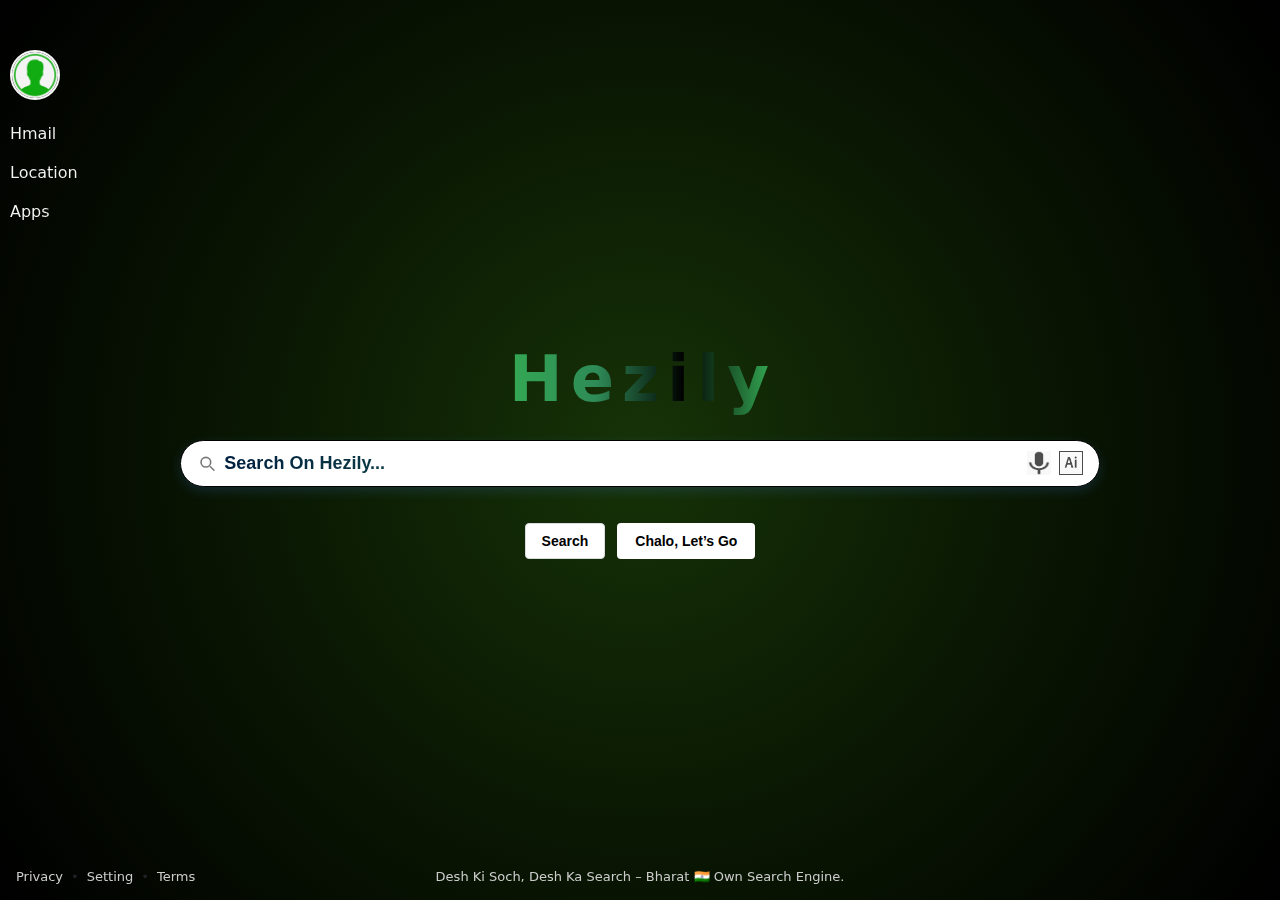
<file: index.html>
<!doctype html>
<html lang="en">
    <head>
        <meta charset="utf-8" />
        <meta name="viewport" content="width=device-width, initial-scale=1" />
        <title>Hezily</title>
        <meta
            name="description"
            content="Hezily is India’s own search engine, empowering users to search the web with speed, accuracy, and privacy. Discover Hmail, apps, and more at Hezily."
        />
        <meta
            name="keywords"
            content="Hezily, Hezily Search, Hmail, India Search Engine, Hezily Apps"
        />
        <link rel="stylesheet" href="style.css" />
        <link rel="icon" type="image/png" href="logo.png" />
    </head>
    <body>
        <!-- Left Vertical Menu -->
        <nav class="left-menu" aria-label="Hezily Menu">
            <div class="user-account">
                <img src="user_blank.png" alt="User Account on Hezily" />
            </div>

            <a href="#">Hmail</a>
            <a href="#">Location</a>
            <a href="#">Apps</a>
        </nav>

        <main class="wrap" role="main" aria-labelledby="logo">
            <h1 id="logo" class="logo">
                <span class="h1">H</span>
                <span class="h2">e</span>
                <span class="h3">z</span>
                <span class="h4">i</span>
                <span class="h5">l</span>
                <span class="h6">y</span>
            </h1>

            <form id="searchForm" class="search">
                <svg
                    class="icon"
                    viewBox="0 0 24 24"
                    fill="none"
                    aria-hidden="true"
                >
                    <path
                        d="M21 21l-4.35-4.35"
                        stroke="currentColor"
                        stroke-width="2"
                        stroke-linecap="round"
                        stroke-linejoin="round"
                    />
                    <circle
                        cx="11"
                        cy="11"
                        r="6"
                        stroke="currentColor"
                        stroke-width="2"
                        stroke-linecap="round"
                        stroke-linejoin="round"
                    />
                </svg>
                <input
                    id="q"
                    name="q"
                    type="search"
                    placeholder="Search On Hezily..."
                    autocomplete="off"
                    aria-label="Search"
                />
                <div class="search-icons">
                    <img src="mic.png" alt="Mic on Hezily" class="mic-icon" />
                    <img
                        src="ai.png"
                        alt="AI Search on Hezily"
                        class="ai-icon"
                    />
                </div>
            </form>

            <div class="buttons" role="group" aria-label="Search buttons">
                <button type="button" class="secondary" id="googleSearchBtn">
                    Search
                </button>
                <button type="button" class="primary" id="luckyBtn">
                    Chalo, Let’s Go
                </button>
            </div>
        </main>

        <footer class="foot">
            <p class="tagline">
                Desh Ki Soch, Desh Ka Search – Bharat 🇮🇳 Own Search Engine.
            </p>
            <div class="footer-links">
                <a href="#">Privacy</a> • <a href="#">Setting</a> •
                <a href="#">Terms</a>
            </div>
        </footer>

        <script type="text/javascript">
            (function (l) {
                if (l.search[1] === "/") {
                    var decoded = l.search
                        .slice(1)
                        .split("&")
                        .map(function (s) {
                            return s.replace(/~and~/g, "&");
                        })
                        .join("?");
                    window.history.replaceState(
                        null,
                        null,
                        l.pathname.slice(0, -1) + decoded + l.hash,
                    );
                }
            })(window.location);
        </script>
        <script src="script.js"></script>
    </body>
</html>
</file>
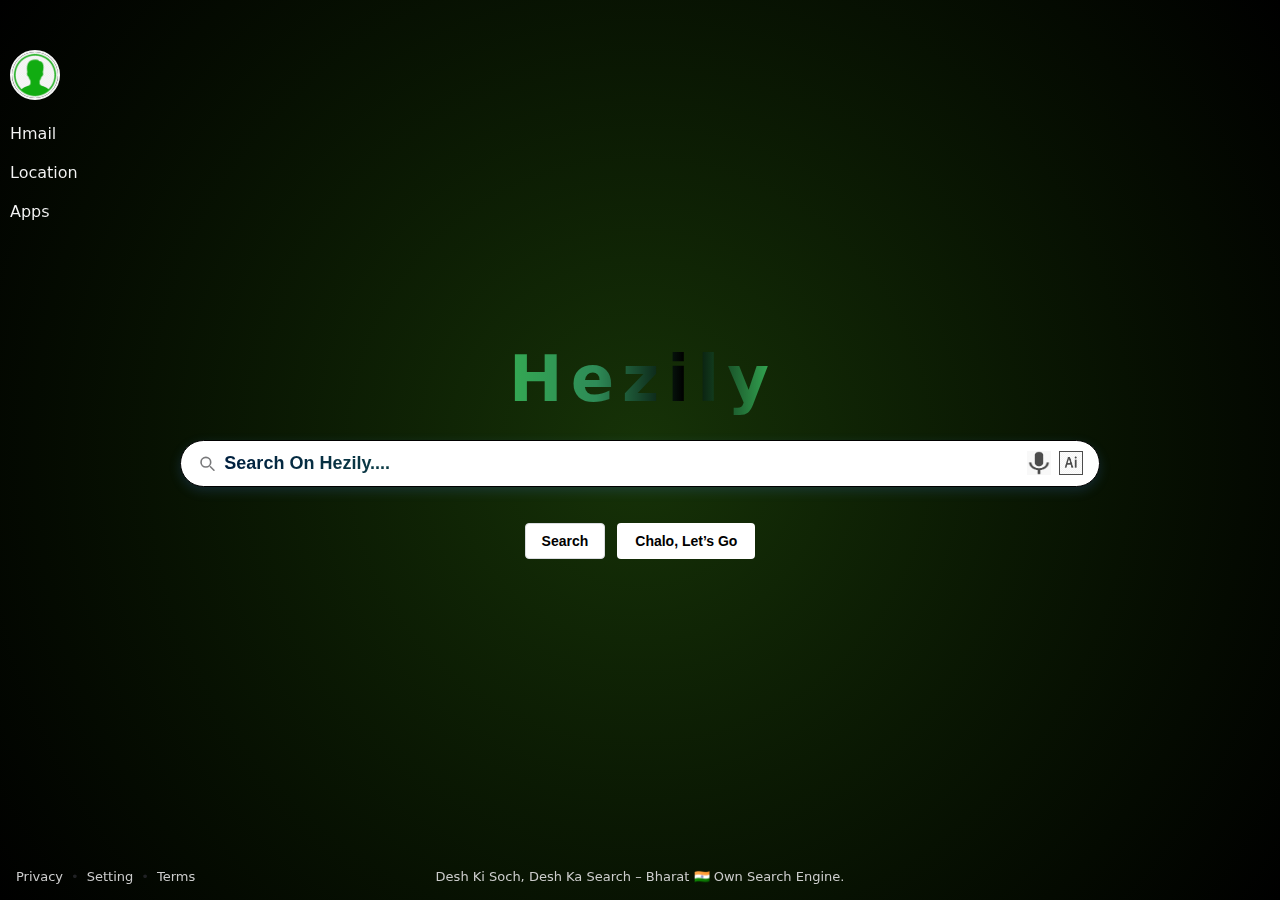
<file: MainPage.html>
<!doctype html>
<html lang="en">
    <head>
        <meta charset="utf-8" />
        <meta name="viewport" content="width=device-width, initial-scale=1" />
        <title>Hezily</title>
        <!-- Link to external CSS -->
        <link rel="stylesheet" href="style.css" />
        <link rel="icon" type="image/png" href="logo.png" />
    </head>
    <body>
        <!-- Left Vertical Menu -->
        <nav class="left-menu" aria-label="Hezily Menu">
            <!-- User Account -->
            <div class="user-account">
                <img src="user_blank.png" alt="User Account" />
            </div>

            <!-- Menu Links -->
            <a href="#">Hmail</a>
            <a href="#">Location</a>
            <a href="#">Apps</a>
        </nav>

        <main class="wrap" role="main" aria-labelledby="logo">
            <!-- Logo -->
            <h1 id="logo" class="logo" aria-hidden="true">
                <span class="h1">H</span>
                <span class="h2">e</span>
                <span class="h3">z</span>
                <span class="h4">i</span>
                <span class="h5">l</span>
                <span class="h6">y</span>
            </h1>

            <!-- Search Box -->
            <form id="searchForm" class="search">
                <svg
                    class="icon"
                    viewBox="0 0 24 24"
                    fill="none"
                    aria-hidden="true"
                >
                    <path
                        d="M21 21l-4.35-4.35"
                        stroke="currentColor"
                        stroke-width="2"
                        stroke-linecap="round"
                        stroke-linejoin="round"
                    />
                    <circle
                        cx="11"
                        cy="11"
                        r="6"
                        stroke="currentColor"
                        stroke-width="2"
                        stroke-linecap="round"
                        stroke-linejoin="round"
                    />
                </svg>
                <input
                    id="q"
                    name="q"
                    type="search"
                    placeholder="Search On Hezily...."
                    autocomplete="off"
                    aria-label="Search"
                />
                <div class="search-icons">
                    <img src="mic.png" alt="Mic" class="mic-icon" />
                    <img src="ai.png" alt="AI" class="ai-icon" />
                </div>
            </form>

            <!-- Buttons -->
            <div class="buttons" role="group" aria-label="Search buttons">
                <button type="button" class="secondary" id="googleSearchBtn">
                    Search
                </button>
                <button type="button" class="primary" id="luckyBtn">
                    Chalo, Let’s Go
                </button>
            </div>
        </main>

        <div class="foot">
            <p class="tagline">
                Desh Ki Soch, Desh Ka Search – Bharat 🇮🇳 Own Search Engine.
            </p>
            <div class="footer-links">
                <a href="#">Privacy</a> • <a href="#">Setting</a> •
                <a href="#">Terms</a>
            </div>
        </div>

        <!-- External JavaScript -->
        <script type="text/javascript">
            (function (l) {
                if (l.search[1] === "/") {
                    var decoded = l.search
                        .slice(1)
                        .split("&")
                        .map(function (s) {
                            return s.replace(/~and~/g, "&");
                        })
                        .join("?");
                    window.history.replaceState(
                        null,
                        null,
                        l.pathname.slice(0, -1) + decoded + l.hash,
                    );
                }
            })(window.location);
        </script>
        <script src="script.js"></script>
    </body>
</html>
</file>
<file: style.css>
/* Reset */
* {
    box-sizing: border-box;
    margin: 0;
    padding: 0;
}
html,
body {
    height: 100%;
    font-family:
        system-ui,
        -apple-system,
        "Segoe UI",
        Roboto,
        Arial;
    background: #133004; /* fallback solid color */
    background: radial-gradient(
        circle,
        rgba(19, 48, 4, 0.88) 0%,
        rgba(0, 0, 0, 1) 100%
    );
    color: #202124;
}

/* Layout */
.wrap {
    min-height: 100%;
    display: flex;
    flex-direction: column;
    align-items: center;
    justify-content: center;
    gap: 24px;
    padding: 32px;
}

/* Logo */
.logo {
    font-size: 64px;
    font-weight: 700;
    display: flex;
    gap: 6px;
    letter-spacing: 2px;
    position: relative;
    background: linear-gradient(90deg, #34a853, #2e8b57, #000000, #34a853);
    -webkit-background-clip: text;
    -webkit-text-fill-color: transparent;
    overflow: hidden;
}

/* Shine Effect only inside logo text */
.logo::after {
    content: "";
    position: absolute;
    top: 0;
    left: -75%;
    width: 50%;
    height: 100%;
    background: linear-gradient(
        120deg,
        rgba(255, 255, 255, 0.8) 0%,
        rgba(255, 255, 255, 0.1) 40%,
        rgba(255, 255, 255, 0) 60%
    );
    transform: skewX(-20deg);
    animation: shine 3s infinite;
    pointer-events: none;
    -webkit-background-clip: text;
    -webkit-text-fill-color: transparent;
}

@keyframes shine {
    0% {
        left: -75%;
    }
    100% {
        left: 125%;
    }
}

/* Search box */
.search {
    width: min(920px, 92vw);
    display: flex;
    align-items: center;
    gap: 8px;
    padding: 12px 16px;
    border: 1px solid #dfe1e5;
    border-radius: 24px;
    box-shadow: 0 1px 6px rgba(32, 33, 36, 0.28);
    transition:
        box-shadow 0.15s,
        border-color 0.15s;
    background: #fff;
    position: relative; /* for icons inside */
}
.search:focus-within {
    border-color: #000000;
    box-shadow: 0 4px 12px rgba(66, 133, 244, 0.18);
}
.search input[type="search"] {
    border: none;
    outline: none;
    font-size: 18px;
    width: 100%;
    padding-right: 60px; /* space for icons */
}
.search .icon {
    width: 20px;
    height: 20px;
    opacity: 0.6;
}

/* Search right icons container */
.search-icons {
    position: absolute;
    right: 16px;
    display: flex;
    gap: 8px;
    align-items: center;
}
.search-icons img {
    width: 24px;
    height: 24px;
    cursor: pointer;
    opacity: 0.7;
    transition:
        opacity 0.2s ease,
        transform 0.2s ease;
}
.search-icons img:hover {
    opacity: 1;
    transform: scale(1.1);
}

/* Buttons */
.buttons {
    display: flex;
    gap: 12px;
    margin-top: 12px;
}
button {
    padding: 8px 16px;
    border-radius: 4px;
    border: 1px solid #dadce0;
    background: #f8f9fa;
    font-size: 14px;
    cursor: pointer;
}
button:hover {
    box-shadow: 0 1px 2px rgba(0, 0, 0, 0.1);
}
.primary {
    border: 2px solid transparent;
    background: #fff;
    color: linear-gradient(90deg, #34a853, #2e8b57, #001f3f);
    font-weight: bold;
}
.secondary {
    background: #fff;
    color: linear-gradient(90deg, #001f3f, #2e8b57, #34a853);
    font-weight: bold;
}

/* Placeholder text gradient */
input::placeholder {
    background: linear-gradient(90deg, #001f3f 0%, #2e8b57 80%, #34a853 100%);
    -webkit-background-clip: text;
    -webkit-text-fill-color: transparent;
    font-weight: bold;
}

/* Left Vertical Menu attached to left wall */
.left-menu {
    position: fixed;
    top: 50px;
    left: 0;
    display: flex;
    flex-direction: column;
    align-items: flex-start;
    padding-left: 10px;
    gap: 20px;
    font-family:
        system-ui,
        -apple-system,
        "Segoe UI",
        Roboto,
        Arial;
    z-index: 1000;
    background: transparent;
}
.left-menu .user-account img {
    width: 50px;
    height: 50px;
    border-radius: 50%;
    border: 2px solid whitesmoke;
}
.left-menu a {
    text-decoration: none;
    font-size: 16px;
    background: whitesmoke;
    -webkit-background-clip: text;
    -webkit-text-fill-color: transparent;
    background-clip: text;
    color: transparent;
    transition: transform 0.2s ease;
}
.left-menu a:hover {
    transform: scale(1.05);
}

/* Footer */
.foot {
    position: relative;
    width: 100%;
    font-family:
        system-ui,
        -apple-system,
        "Segoe UI",
        Roboto,
        Arial;
}
/* Tagline stays centered bottom */
.foot .tagline {
    position: fixed;
    bottom: 16px;
    width: 100%;
    text-align: center;
    color: #ccc;
    font-size: 13px;
}
/* Bottom-left links */
.foot .footer-links {
    position: fixed;
    bottom: 16px;
    left: 16px;
    display: flex;
    gap: 8px;
    font-size: 13px;
}
.foot .footer-links a {
    color: #ccc;
    text-decoration: none;
    transition: color 0.2s ease;
}
.foot .footer-links a:hover {
    color: #ffffff;
}

/* Responsive */
@media (max-width: 480px) {
    .logo {
        font-size: 40px;
    }
    .search {
        padding: 10px 12px;
    }
    .search input[type="search"] {
        padding-right: 50px;
    }
    .search-icons img {
        width: 20px;
        height: 20px;
    }
}
</file>
